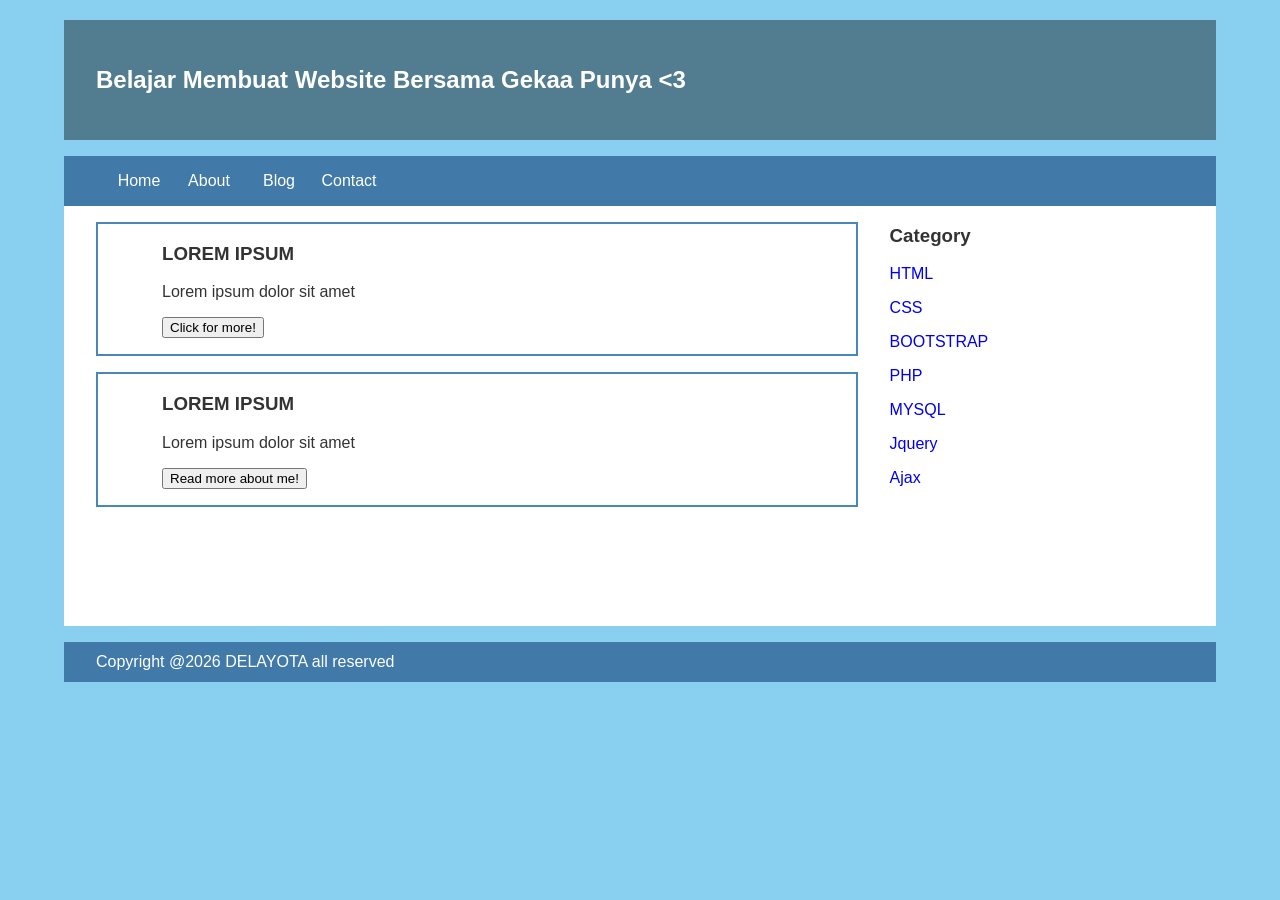
<file: index.html>
<!DOCTYPE html>
<html>
<head>
    <title>Delayota</title>
    <link rel="stylesheet" href="style.css">
</head>
<body>
    <div class="header">
        <div class="jarak">
            <h2>Belajar Membuat Website Bersama Gekaa Punya <3</h2>
        </div>
    </div>
    <div class="menu">
        <ul>
            <li><a href="index.html">Home</a></li>
            <li><a href="about.html">About</a></li>
            <li><a href="#">Blog</a></li>
            <li><a href="#">Contact</a></li>
        </ul>
    </div>
    <div class="content">
        <div class="jarak">
            <!--kiri-->
            <div class="kiri">
                <!--blog-->
                <div class="border">
                    <div class="jarak">
                        <h3>LOREM IPSUM</h3>
                        <p>Lorem ipsum dolor sit amet</p>
                        <button class="btn">Click for more!</button>
                    </div>
                </div>
                <!--end blog-->

                <!--blog-->
                <div class="border">
                    <div class="jarak">
                        <h3>LOREM IPSUM</h3>
                        <p>Lorem ipsum dolor sit amet</p>
                        <button class="btn">Read more about me!</button>
                    </div>
                </div>
                <!--end blog-->
            </div>
            <!--kiri-->

            <!--kanan-->
            <div class="kanan">
                <div class="jarak">
                    <h3>Category</h3>
                    </hr>
                    <p><a href="#" class="undercor">HTML</a></p>
                    <p><a href="#" class="undercor">CSS</a></p>
                    <p><a href="#" class="undercor">BOOTSTRAP</a></p>
                    <p><a href="#" class="undercor">PHP</a></p>
                    <p><a href="#" class="undercor">MYSQL</a></p>
                    <p><a href="#" class="undercor">Jquery</a></p>
                    <p><a href="#" class="undercor">Ajax</a></p>
                </div>
            </div>
            <!--kanan-->
        </div>
    </div>

    <div class="footer">
        <div class="jarak">
            <p>Copyright @2026 DELAYOTA all reserved</p>
        </div>
    </div>
</body>
</html>
</file>
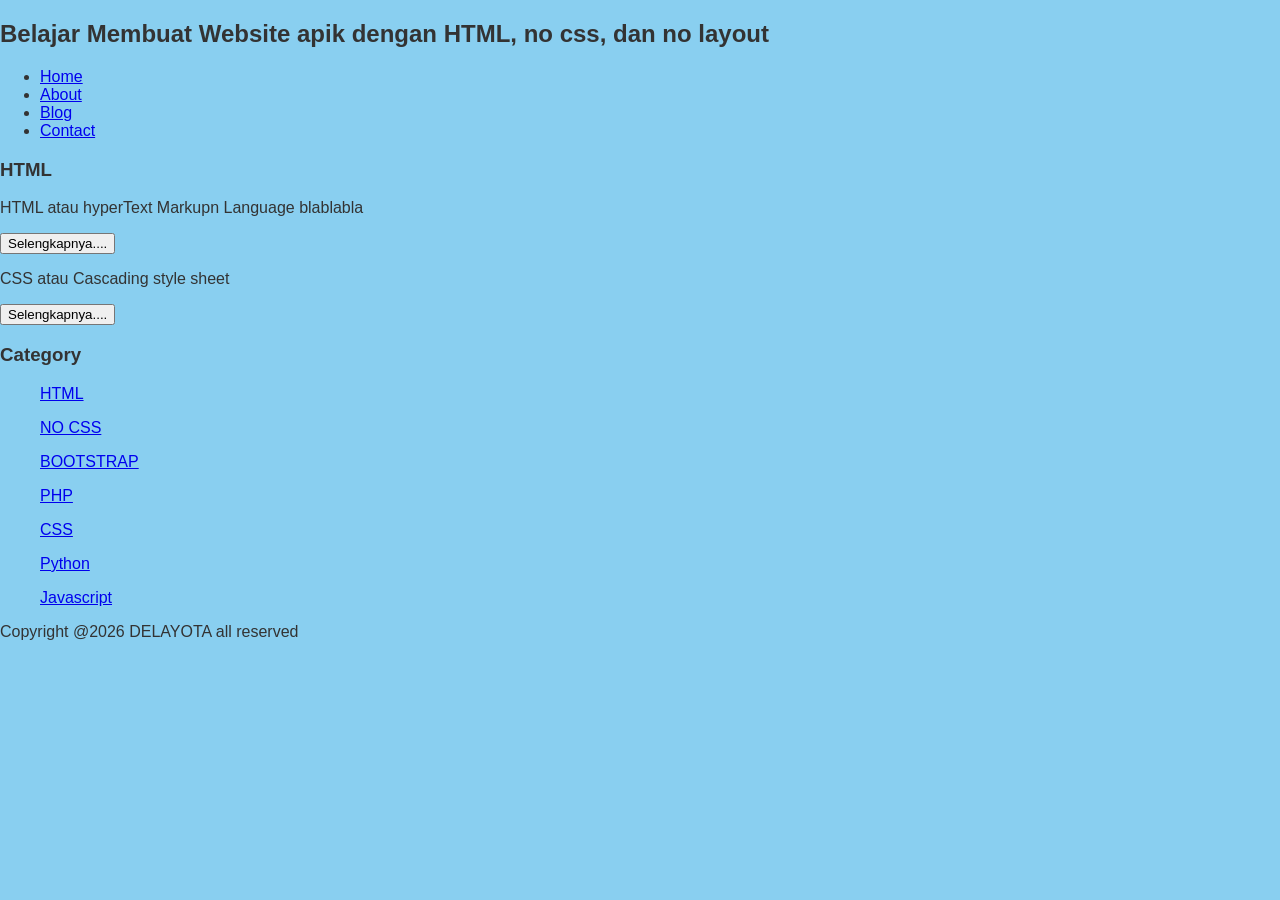
<file: about.html>
<!DOCTYPE html>
<html lang="en">
    <head>
	<title>About</title>
        <link rel="stylesheet" href="style.css">
    </head>
    <body>
     <h2>Belajar Membuat Website apik dengan HTML, no css, dan no layout</h2>
   <ul>
     <li><a href="index.html">Home</a></li>
     <li><a href="about.html">About</a></li>
     <li><a href="#">Blog</a></li>
     <li><a href="#">Contact</a></li>
   </ul>
     <h3>HTML</h3>

     <p>HTML atau hyperText Markupn Language blablabla</p>
     <button>Selengkapnya....</button>
     <p>CSS atau Cascading style sheet</p>
     <button>Selengkapnya....</button>



   <h3>Category</h3>
   <ul>
     <p><a href="#" >HTML</a></p>
     <p><a href="#" >NO CSS</a></p>
     <p><a href="#" >BOOTSTRAP</a></p>
     <p><a href="#" >PHP</a></p>
     <p><a href="#" >CSS</a></p>
     <p><a href="#" >Python</a></p>
     <p><a href="#" >Javascript</a></p>
   </ul>
     <p>Copyright @2026 DELAYOTA all reserved</p>
</body>
</html>
</file>
<file: style.css>
body
{
     background:#89CFF0;
     color:#333;
     width:100%;
     font-family:sans-serif;
     margin:0 auto;
}

.header{
     width:90%;
     margin:auto;
     height:120px;
     line-height:120px;
     background:#527C90;
     color:#fff;
}

.jarak{
     padding:0 2pc;
}

.menu{
     background-color:#417aa8;
     height:50px;
     line-height:50px;
     position:relative;
     width:90%;
     margin:0 auto;
     padding:0 auto;
}

.menu ul {
     list-style:none;
}

.menu ul li a {
     float:left;
     width:70px;
     display:block;
     text-align:center;
     color:#FFF;
     text-decoration:none;
}

.menu ul li a:hover {
     background-color:#4b88bb;
     display:block;
}

.content{
     width:90%;
     margin:auto;
     height:420px;
     padding:0.1px;
     background:#fff;
     color:#333;
}

.border{
     border:2px solid #4887b9;
     margin-top:1pc;
     padding-bottom:1pc;
     padding-left:2pc;
     padding-right:2pc;
}

.kiri{
     width:70%;
     float:left;
     margin:auto;
        background:#fff;
     height:420px;
}

.kanan{
     width:30%;
     float:left;
     margin:auto;
     background:#fff;
     height:420px;
}

.undercor{
     text-decoration:none;
}

.footer{
     width:90%;
     margin:auto;
     height:40px;
     line-height:40px;
     background:#417aa8;
     color:#fff;
     margin-bottom: 1pc;
}
</file>
